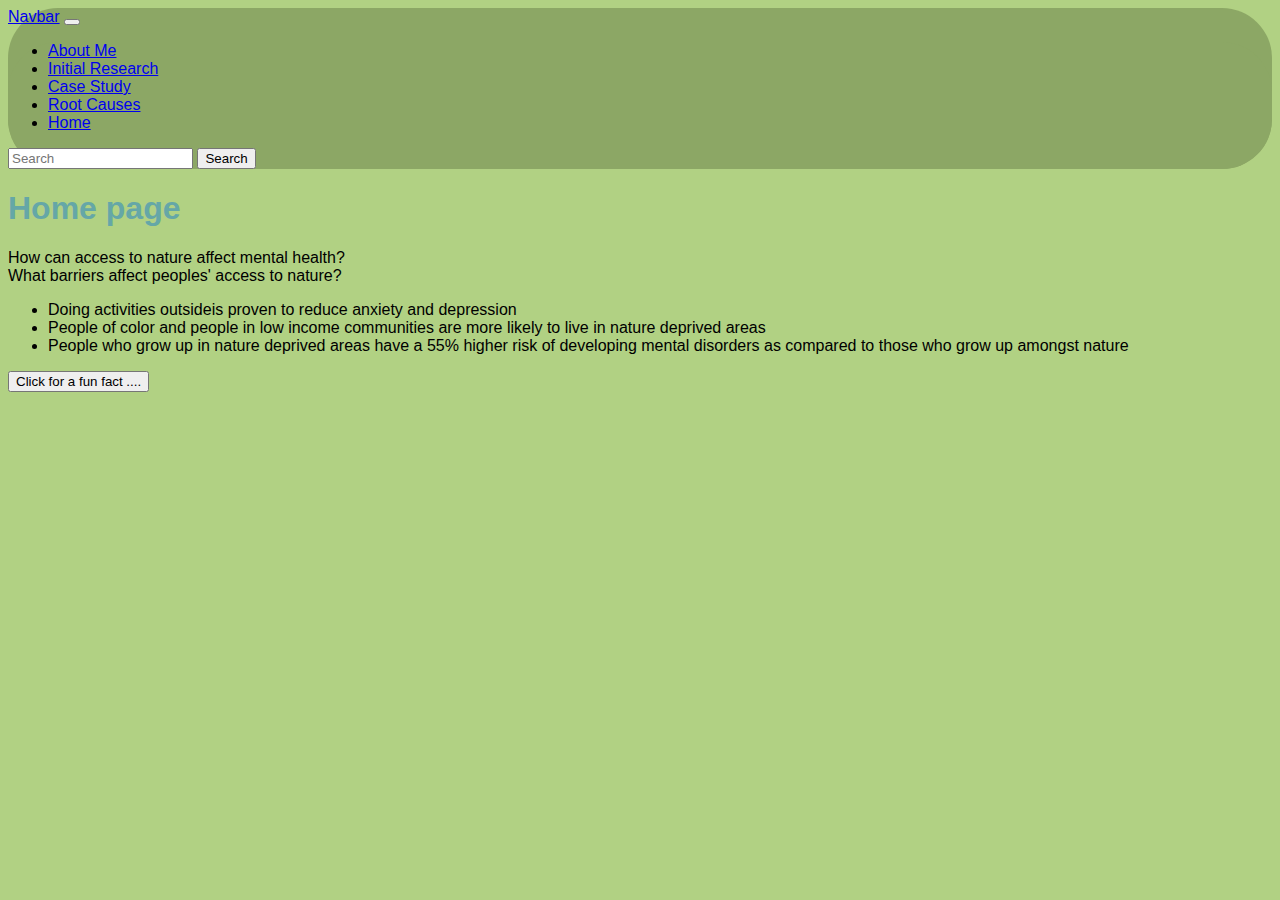
<file: assignment 3.07/index.html>
<!DOCTYPE html>
<html lang="en">
<head>
    <meta charset="UTF-8">
    <meta name="viewport" content="width=device-width, initial-scale=1.0">
    <title>Document</title>
    <script src="script.js" defer></script>
    <link href="https://cdn.jsdelivr.net/npm/bootstrap@5.3.2/dist/css/bootstrap.min.css" rel="stylesheet" integrity="sha384-T3c6CoIi6uLrA9TneNEoa7RxnatzjcDSCmG1MXxSR1GAsXEV/Dwwykc2MPK8M2HN" crossorigin="anonymous">
  </head>
<body>
   <script src="https://cdn.jsdelivr.net/npm/bootstrap@5.3.2/dist/js/bootstrap.bundle.min.js" integrity="sha384-C6RzsynM9kWDrMNeT87bh95OGNyZPhcTNXj1NW7RuBCsyN/o0jlpcV8Qyq46cDfL" crossorigin="anonymous"></script>
   <link rel="stylesheet" href="style.css">
   <nav class="navbar navbar-expand-lg bg-body-tertiary">
    <div class="container-fluid">
      <a class="navbar-brand" href="#">Navbar</a>
      <button class="navbar-toggler" type="button" data-bs-toggle="collapse" data-bs-target="#navbarSupportedContent" aria-controls="navbarSupportedContent" aria-expanded="false" aria-label="Toggle navigation">
        <span class="navbar-toggler-icon"></span>
      </button>
      <div class="collapse navbar-collapse" id="navbarSupportedContent">
        <ul class="navbar-nav me-auto mb-2 mb-lg-0">
          <li class="nav-item">
            <a class="nav-link active" aria-current="page" href="AboutRuby.html">About Me</a>
          </li>
          <li class="nav-item">
            <a class="nav-link" href="InitialReasearchRuby.html">Initial Research</a>
          </li>
          <li class="nav-item">
            <a class="nav-link" href="CaseStudyRuby.html">Case Study</a>
          </li>
          <li class="nav-item">
            <a class="nav-link" href="RootCausesRuby.html">Root Causes</a>
          </li>
          <li class="nav-item">
            <a class="nav-link" href="index.html">Home</a>
          </li>
         
          </li>
        </ul>
        <form class="d-flex" role="search">
          <input class="form-control me-2" type="search" placeholder="Search" aria-label="Search">
          <button class="btn btn-outline-success" type="submit">Search</button>
        </form>
      </div>
    </div>
  </nav>
  <h1 id="sometext">Home page</h1>
  <p> How can access to nature affect mental health? <br>
What barriers affect peoples' access to nature?<br>
<ul>
  <li>Doing activities outsideis proven to reduce anxiety and depression</li>
  <li>People of color and people in low income communities are more likely to live in nature deprived areas</li>
  <li>People who grow up in nature deprived areas have a 55% higher risk of developing mental disorders as compared to those who grow up amongst nature</li>
</ul></p>
<button type="button" onclick="onclick2(this)">
Click for a fun fact ....</button>
<p id="demo"></p>
  </body>
</html>
</file>
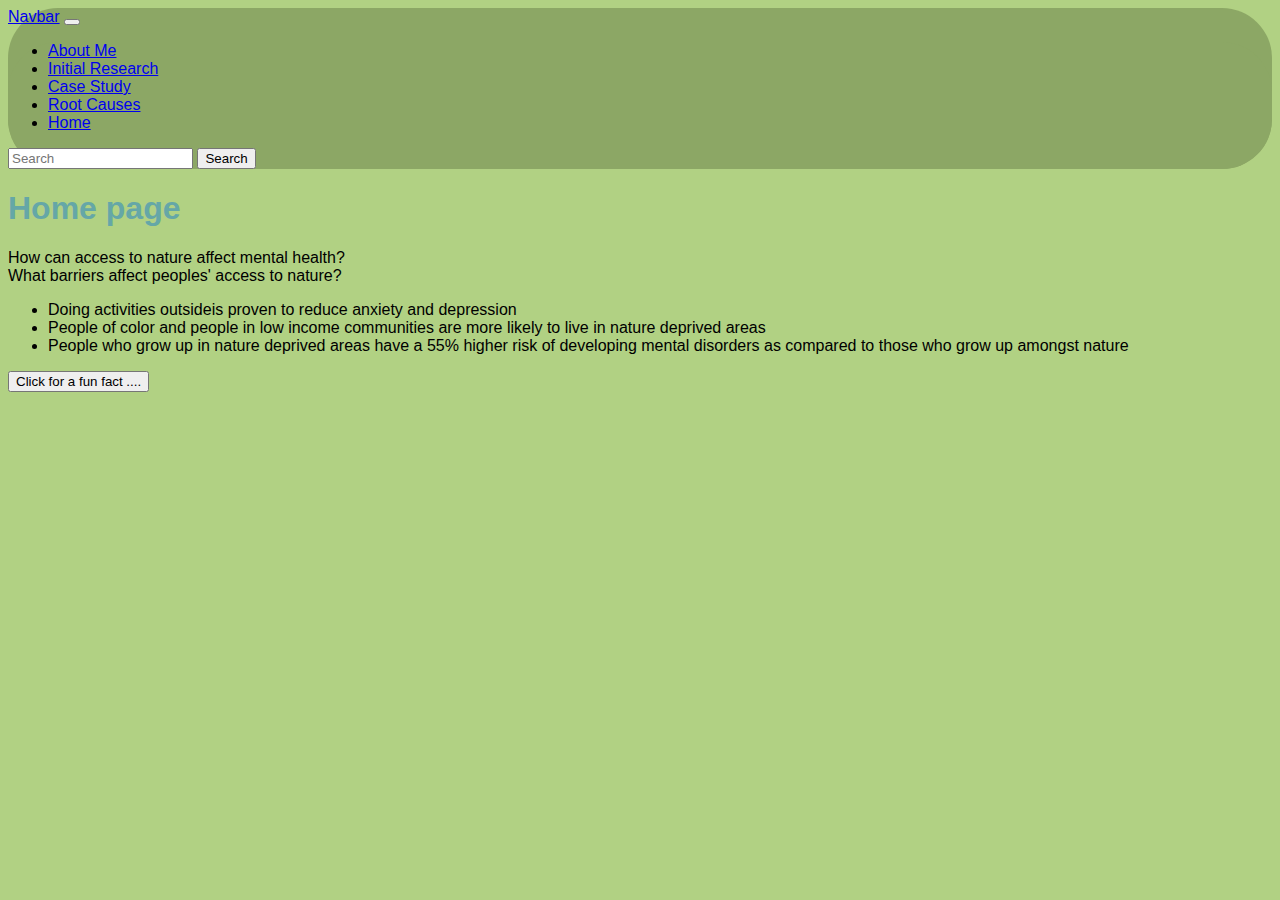
<file: assignment 3.07/assignment 3.07/index.html>
<!DOCTYPE html>
<html lang="en">
<head>
    <meta charset="UTF-8">
    <meta name="viewport" content="width=device-width, initial-scale=1.0">
    <title>Document</title>
    <script src="script.js" defer></script>
    <link href="https://cdn.jsdelivr.net/npm/bootstrap@5.3.2/dist/css/bootstrap.min.css" rel="stylesheet" integrity="sha384-T3c6CoIi6uLrA9TneNEoa7RxnatzjcDSCmG1MXxSR1GAsXEV/Dwwykc2MPK8M2HN" crossorigin="anonymous">
  </head>
<body>
   <script src="https://cdn.jsdelivr.net/npm/bootstrap@5.3.2/dist/js/bootstrap.bundle.min.js" integrity="sha384-C6RzsynM9kWDrMNeT87bh95OGNyZPhcTNXj1NW7RuBCsyN/o0jlpcV8Qyq46cDfL" crossorigin="anonymous"></script>
   <link rel="stylesheet" href="style.css">
   <nav class="navbar navbar-expand-lg bg-body-tertiary">
    <div class="container-fluid">
      <a class="navbar-brand" href="#">Navbar</a>
      <button class="navbar-toggler" type="button" data-bs-toggle="collapse" data-bs-target="#navbarSupportedContent" aria-controls="navbarSupportedContent" aria-expanded="false" aria-label="Toggle navigation">
        <span class="navbar-toggler-icon"></span>
      </button>
      <div class="collapse navbar-collapse" id="navbarSupportedContent">
        <ul class="navbar-nav me-auto mb-2 mb-lg-0">
          <li class="nav-item">
            <a class="nav-link active" aria-current="page" href="AboutRuby.html">About Me</a>
          </li>
          <li class="nav-item">
            <a class="nav-link" href="InitialReasearchRuby.html">Initial Research</a>
          </li>
          <li class="nav-item">
            <a class="nav-link" href="CaseStudyRuby.html">Case Study</a>
          </li>
          <li class="nav-item">
            <a class="nav-link" href="RootCausesRuby.html">Root Causes</a>
          </li>
          <li class="nav-item">
            <a class="nav-link" href="index.html">Home</a>
          </li>
         
          </li>
        </ul>
        <form class="d-flex" role="search">
          <input class="form-control me-2" type="search" placeholder="Search" aria-label="Search">
          <button class="btn btn-outline-success" type="submit">Search</button>
        </form>
      </div>
    </div>
  </nav>
  <h1 id="sometext">Home page</h1>
  <p> How can access to nature affect mental health? <br>
What barriers affect peoples' access to nature?<br>
<ul>
  <li>Doing activities outsideis proven to reduce anxiety and depression</li>
  <li>People of color and people in low income communities are more likely to live in nature deprived areas</li>
  <li>People who grow up in nature deprived areas have a 55% higher risk of developing mental disorders as compared to those who grow up amongst nature</li>
</ul></p>
<button type="button" onclick="changeButton(this)">
Click for a fun fact ....</button>
<p id="demo"></p>
  </body>
</html>
</file>
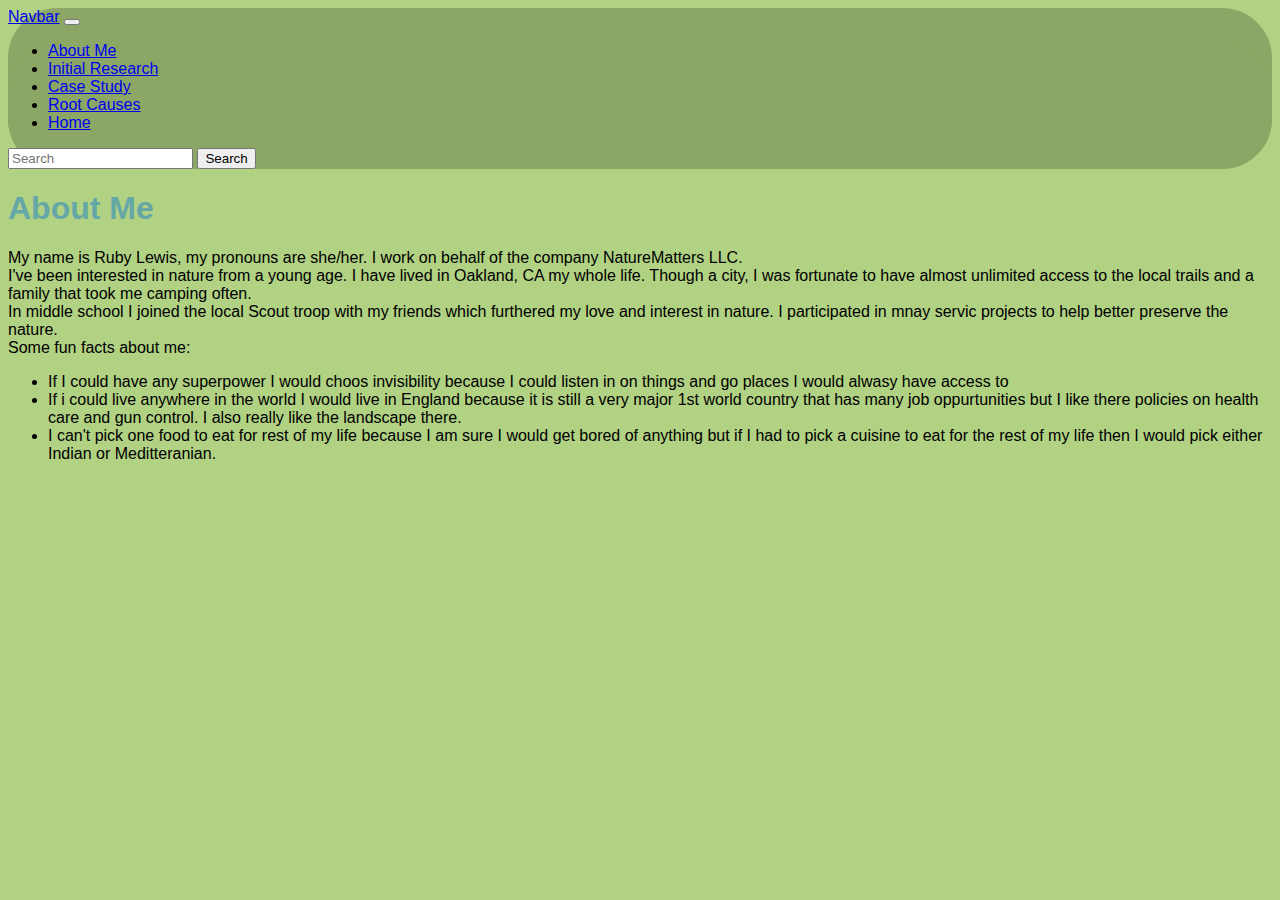
<file: assignment 3.07/AboutRuby.html>
<!DOCTYPE html>
<html lang="en">
<head>
    <meta charset="UTF-8">
    <meta name="viewport" content="width=device-width, initial-scale=1.0">
    <title>Document</title>
</head>
<link href="https://cdn.jsdelivr.net/npm/bootstrap@5.3.2/dist/css/bootstrap.min.css" rel="stylesheet" integrity="sha384-T3c6CoIi6uLrA9TneNEoa7RxnatzjcDSCmG1MXxSR1GAsXEV/Dwwykc2MPK8M2HN" crossorigin="anonymous">
<link href="https://cdn.jsdelivr.net/npm/bootstrap@5.3.2/dist/css/bootstrap.min.css" rel="stylesheet" integrity="sha384-T3c6CoIi6uLrA9TneNEoa7RxnatzjcDSCmG1MXxSR1GAsXEV/Dwwykc2MPK8M2HN" crossorigin="anonymous">
<body>
   <script src="https://cdn.jsdelivr.net/npm/bootstrap@5.3.2/dist/js/bootstrap.bundle.min.js" integrity="sha384-C6RzsynM9kWDrMNeT87bh95OGNyZPhcTNXj1NW7RuBCsyN/o0jlpcV8Qyq46cDfL" crossorigin="anonymous"></script>
   <link rel="stylesheet" href="style.css">
   <nav class="navbar navbar-expand-lg bg-body-tertiary">
    <div class="container-fluid">
      <a class="navbar-brand" href="#">Navbar</a>
      <button class="navbar-toggler" type="button" data-bs-toggle="collapse" data-bs-target="#navbarSupportedContent" aria-controls="navbarSupportedContent" aria-expanded="false" aria-label="Toggle navigation">
        <span class="navbar-toggler-icon"></span>
      </button>
      <div class="collapse navbar-collapse" id="navbarSupportedContent">
        <ul class="navbar-nav me-auto mb-2 mb-lg-0">
          <li class="nav-item">
            <a class="nav-link active" aria-current="page" href="AboutRuby.html">About Me</a>
          </li>
          <li class="nav-item">
            <a class="nav-link" href="InitialReasearchRuby.html">Initial Research</a>
          </li>
          <li class="nav-item">
            <a class="nav-link" href="CaseStudyRuby.html">Case Study</a>
          </li>
          <li class="nav-item">
            <a class="nav-link" href="RootCausesRuby.html">Root Causes</a>
          </li>
          <li class="nav-item">
            <a class="nav-link" href="index.html">Home</a>
          </li>
         
          </li>
        </ul>
        <form class="d-flex" role="search">
          <input class="form-control me-2" type="search" placeholder="Search" aria-label="Search">
          <button class="btn btn-outline-success" type="submit">Search</button>
        </form>
      </div>
    </div>
  </nav>
<h1>About Me</h1>
<body>
    <p>
        My name is Ruby Lewis, my pronouns are she/her. I work on behalf of the company NatureMatters LLC. <br>
        I've been interested in nature from a young age. I have lived in Oakland, CA my whole life. Though a city, I was fortunate to have almost unlimited access to the local trails and a family that took me camping often. <br>
        In middle school I joined the local Scout troop with my friends which furthered my love and interest in nature. I participated in mnay servic projects to help better preserve the nature. <br>
        Some fun facts about me: <br>
        <ul>
            <li>If I could have any superpower I would choos invisibility because I could listen in on things and go places I would alwasy have access to</li>
            <li>If i could live anywhere in the world I would live in England because it is still a very major 1st world country that has many job oppurtunities but I like there policies on health care and gun control. I also really like the landscape there.</li>
            <li>I can't pick one food to eat for rest of my life because I am sure I would get bored of anything but if I had to pick a cuisine to eat for the rest of my life then I would pick either Indian or Meditteranian.</li>
        </ul> 

    </p>
    <script src="https://cdn.jsdelivr.net/npm/bootstrap@5.3.2/dist/js/bootstrap.bundle.min.js" integrity="sha384-C6RzsynM9kWDrMNeT87bh95OGNyZPhcTNXj1NW7RuBCsyN/o0jlpcV8Qyq46cDfL" crossorigin="anonymous"></script>
</body>
</html>
</file>
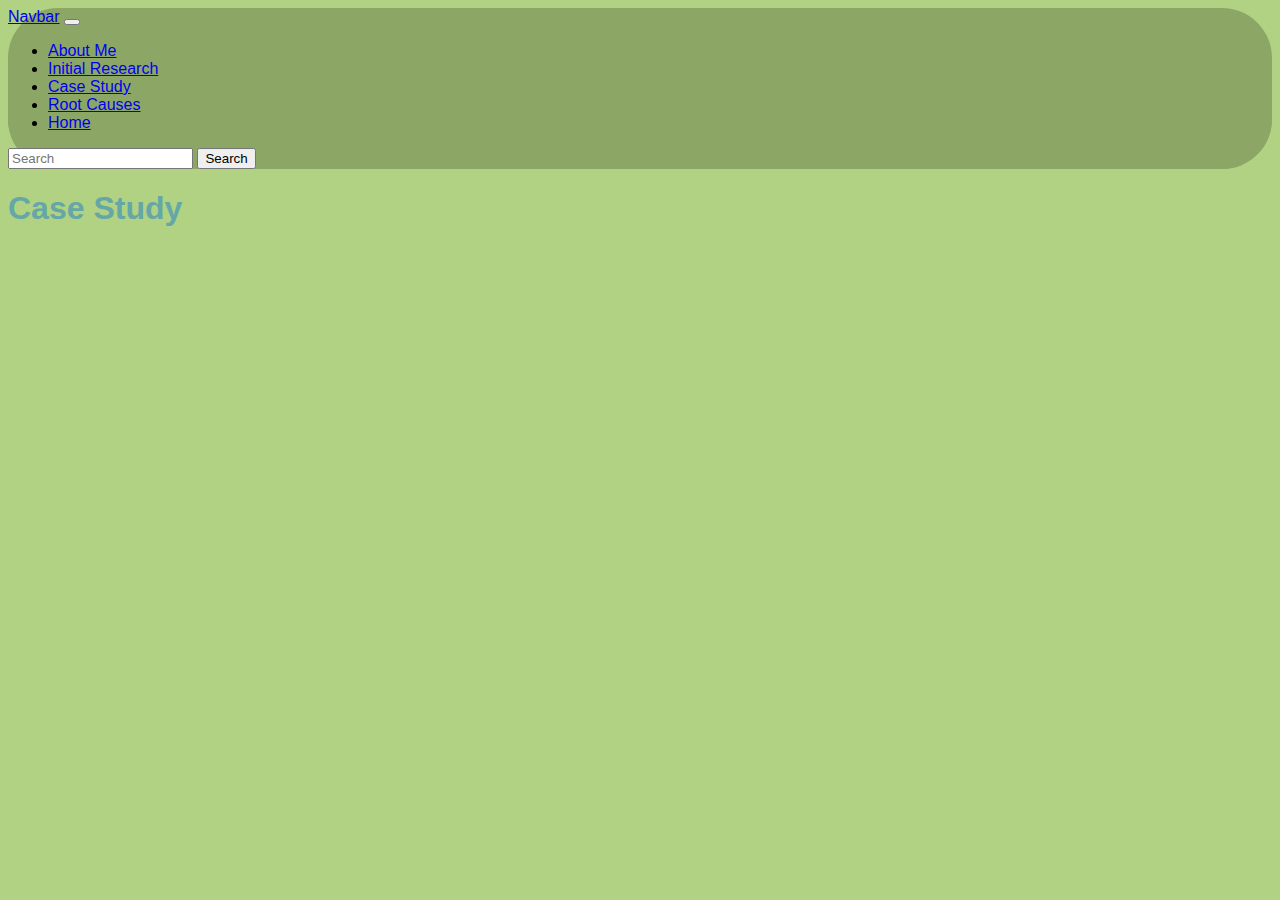
<file: assignment 3.07/CaseStudyRuby.html>
<!DOCTYPE html>
<html lang="en">
<head>
    <meta charset="UTF-8">
    <meta name="viewport" content="width=device-width, initial-scale=1.0">
    <title>Document</title>
</head>
<link href="https://cdn.jsdelivr.net/npm/bootstrap@5.3.2/dist/css/bootstrap.min.css" rel="stylesheet" integrity="sha384-T3c6CoIi6uLrA9TneNEoa7RxnatzjcDSCmG1MXxSR1GAsXEV/Dwwykc2MPK8M2HN" crossorigin="anonymous">
<body>
   <script src="https://cdn.jsdelivr.net/npm/bootstrap@5.3.2/dist/js/bootstrap.bundle.min.js" integrity="sha384-C6RzsynM9kWDrMNeT87bh95OGNyZPhcTNXj1NW7RuBCsyN/o0jlpcV8Qyq46cDfL" crossorigin="anonymous"></script>
   <link rel="stylesheet" href="style.css">
   <nav class="navbar navbar-expand-lg bg-body-tertiary">
    <div class="container-fluid">
      <a class="navbar-brand" href="#">Navbar</a>
      <button class="navbar-toggler" type="button" data-bs-toggle="collapse" data-bs-target="#navbarSupportedContent" aria-controls="navbarSupportedContent" aria-expanded="false" aria-label="Toggle navigation">
        <span class="navbar-toggler-icon"></span>
      </button>
      <div class="collapse navbar-collapse" id="navbarSupportedContent">
        <ul class="navbar-nav me-auto mb-2 mb-lg-0">
          <li class="nav-item">
            <a class="nav-link active" aria-current="page" href="AboutRuby.html">About Me</a>
          </li>
          <li class="nav-item">
            <a class="nav-link" href="InitialReasearchRuby.html">Initial Research</a>
          </li>
          <li class="nav-item">
            <a class="nav-link" href="CaseStudyRuby.html">Case Study</a>
          </li>
          <li class="nav-item">
            <a class="nav-link" href="RootCausesRuby.html">Root Causes</a>
          </li>
          <li class="nav-item">
            <a class="nav-link" href="index.html">Home</a>
          </li>
         
          </li>
        </ul>
        <form class="d-flex" role="search">
          <input class="form-control me-2" type="search" placeholder="Search" aria-label="Search">
          <button class="btn btn-outline-success" type="submit">Search</button>
        </form>
      </div>
    </div>
  </nav>
<h1>Case Study</h1>
<body>
    <p></p>
</body>

<body>
    <script src="https://cdn.jsdelivr.net/npm/bootstrap@5.3.2/dist/js/bootstrap.bundle.min.js" integrity="sha384-C6RzsynM9kWDrMNeT87bh95OGNyZPhcTNXj1NW7RuBCsyN/o0jlpcV8Qyq46cDfL" crossorigin="anonymous"></script>
</body>
</html>
</file>
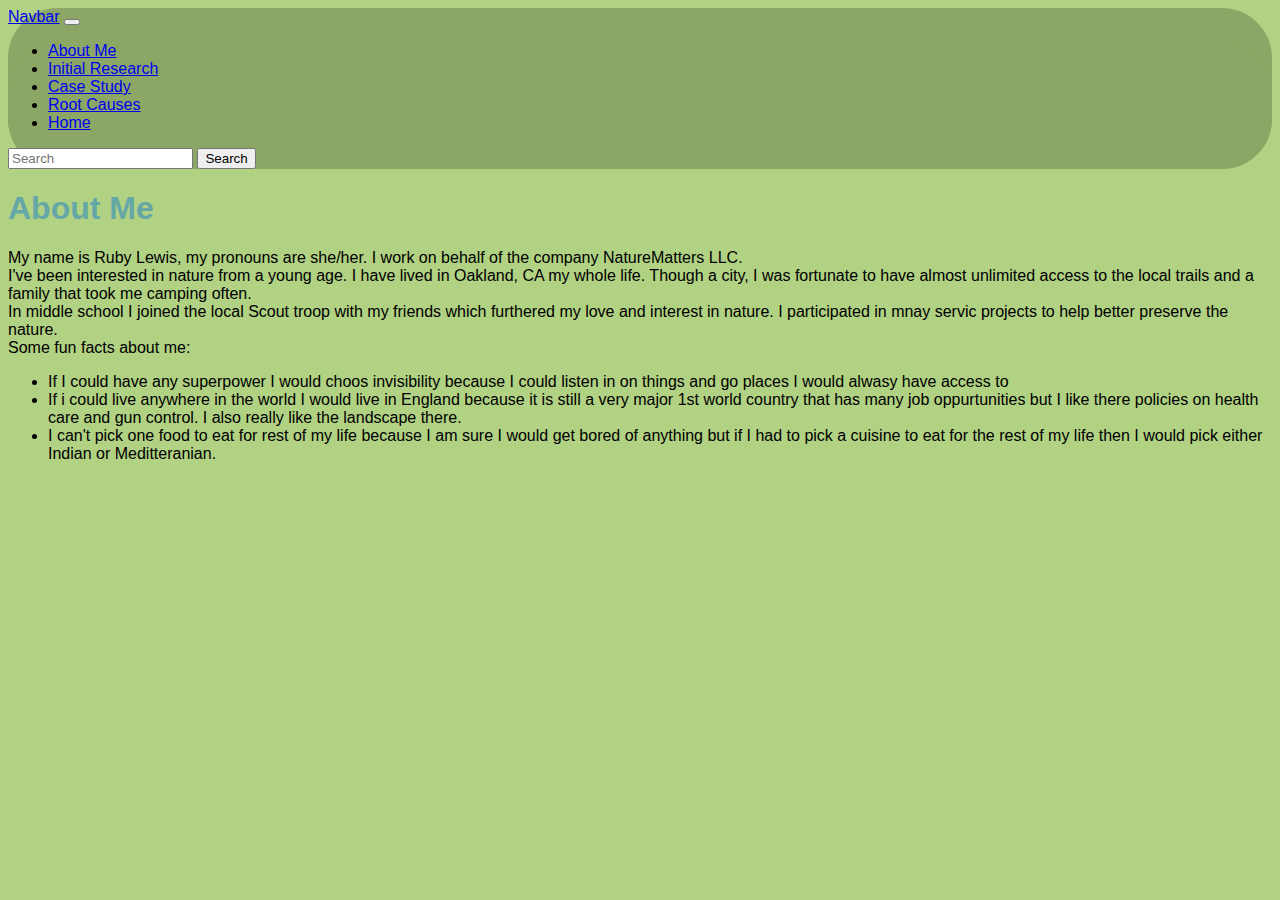
<file: assignment 3.07/assignment 3.07/AboutRuby.html>
<!DOCTYPE html>
<html lang="en">
<head>
    <meta charset="UTF-8">
    <meta name="viewport" content="width=device-width, initial-scale=1.0">
    <title>Document</title>
    <script src="script.js" defer></script>
</head>
<link href="https://cdn.jsdelivr.net/npm/bootstrap@5.3.2/dist/css/bootstrap.min.css" rel="stylesheet" integrity="sha384-T3c6CoIi6uLrA9TneNEoa7RxnatzjcDSCmG1MXxSR1GAsXEV/Dwwykc2MPK8M2HN" crossorigin="anonymous">
<link href="https://cdn.jsdelivr.net/npm/bootstrap@5.3.2/dist/css/bootstrap.min.css" rel="stylesheet" integrity="sha384-T3c6CoIi6uLrA9TneNEoa7RxnatzjcDSCmG1MXxSR1GAsXEV/Dwwykc2MPK8M2HN" crossorigin="anonymous">
<body>
   <script src="https://cdn.jsdelivr.net/npm/bootstrap@5.3.2/dist/js/bootstrap.bundle.min.js" integrity="sha384-C6RzsynM9kWDrMNeT87bh95OGNyZPhcTNXj1NW7RuBCsyN/o0jlpcV8Qyq46cDfL" crossorigin="anonymous"></script>
   <link rel="stylesheet" href="style.css">
   <nav class="navbar navbar-expand-lg bg-body-tertiary">
    <div class="container-fluid">
      <a class="navbar-brand" href="#">Navbar</a>
      <button class="navbar-toggler" type="button" data-bs-toggle="collapse" data-bs-target="#navbarSupportedContent" aria-controls="navbarSupportedContent" aria-expanded="false" aria-label="Toggle navigation">
        <span class="navbar-toggler-icon"></span>
      </button>
      <div class="collapse navbar-collapse" id="navbarSupportedContent">
        <ul class="navbar-nav me-auto mb-2 mb-lg-0">
          <li class="nav-item">
            <a class="nav-link active" aria-current="page" href="AboutRuby.html">About Me</a>
          </li>
          <li class="nav-item">
            <a class="nav-link" href="InitialReasearchRuby.html">Initial Research</a>
          </li>
          <li class="nav-item">
            <a class="nav-link" href="CaseStudyRuby.html">Case Study</a>
          </li>
          <li class="nav-item">
            <a class="nav-link" href="RootCausesRuby.html">Root Causes</a>
          </li>
          <li class="nav-item">
            <a class="nav-link" href="index.html">Home</a>
          </li>
         
          </li>
        </ul>
        <form class="d-flex" role="search">
          <input class="form-control me-2" type="search" placeholder="Search" aria-label="Search">
          <button class="btn btn-outline-success" type="submit">Search</button>
        </form>
      </div>
    </div>
  </nav>
<h1 id="sometext">About Me</h1>
<body>
    <p>
        My name is Ruby Lewis, my pronouns are she/her. I work on behalf of the company NatureMatters LLC. <br>
        I've been interested in nature from a young age. I have lived in Oakland, CA my whole life. Though a city, I was fortunate to have almost unlimited access to the local trails and a family that took me camping often. <br>
        In middle school I joined the local Scout troop with my friends which furthered my love and interest in nature. I participated in mnay servic projects to help better preserve the nature. <br>
        Some fun facts about me: <br>
        <ul>
            <li>If I could have any superpower I would choos invisibility because I could listen in on things and go places I would alwasy have access to</li>
            <li>If i could live anywhere in the world I would live in England because it is still a very major 1st world country that has many job oppurtunities but I like there policies on health care and gun control. I also really like the landscape there.</li>
            <li>I can't pick one food to eat for rest of my life because I am sure I would get bored of anything but if I had to pick a cuisine to eat for the rest of my life then I would pick either Indian or Meditteranian.</li>
        </ul> 

    </p>
    <script src="https://cdn.jsdelivr.net/npm/bootstrap@5.3.2/dist/js/bootstrap.bundle.min.js" integrity="sha384-C6RzsynM9kWDrMNeT87bh95OGNyZPhcTNXj1NW7RuBCsyN/o0jlpcV8Qyq46cDfL" crossorigin="anonymous"></script>
</body>
</html>
</file>
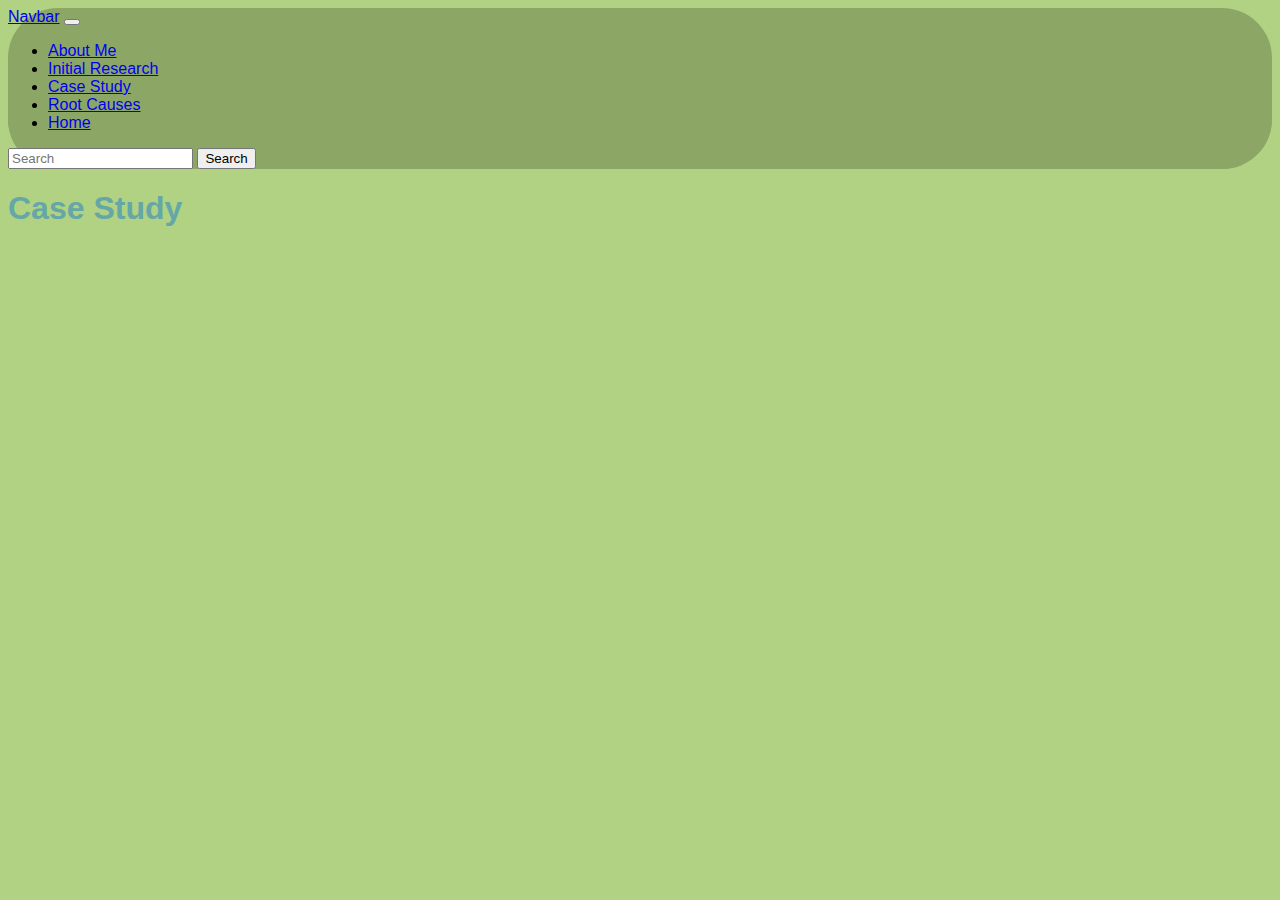
<file: assignment 3.07/assignment 3.07/CaseStudyRuby.html>
<!DOCTYPE html>
<html lang="en">
<head>
    <meta charset="UTF-8">
    <meta name="viewport" content="width=device-width, initial-scale=1.0">
    <title>Document</title>
    <script src="script.js" defer></script>
</head>
<link href="https://cdn.jsdelivr.net/npm/bootstrap@5.3.2/dist/css/bootstrap.min.css" rel="stylesheet" integrity="sha384-T3c6CoIi6uLrA9TneNEoa7RxnatzjcDSCmG1MXxSR1GAsXEV/Dwwykc2MPK8M2HN" crossorigin="anonymous">
<body>
   <script src="https://cdn.jsdelivr.net/npm/bootstrap@5.3.2/dist/js/bootstrap.bundle.min.js" integrity="sha384-C6RzsynM9kWDrMNeT87bh95OGNyZPhcTNXj1NW7RuBCsyN/o0jlpcV8Qyq46cDfL" crossorigin="anonymous"></script>
   <link rel="stylesheet" href="style.css">
   <nav class="navbar navbar-expand-lg bg-body-tertiary">
    <div class="container-fluid">
      <a class="navbar-brand" href="#">Navbar</a>
      <button class="navbar-toggler" type="button" data-bs-toggle="collapse" data-bs-target="#navbarSupportedContent" aria-controls="navbarSupportedContent" aria-expanded="false" aria-label="Toggle navigation">
        <span class="navbar-toggler-icon"></span>
      </button>
      <div class="collapse navbar-collapse" id="navbarSupportedContent">
        <ul class="navbar-nav me-auto mb-2 mb-lg-0">
          <li class="nav-item">
            <a class="nav-link active" aria-current="page" href="AboutRuby.html">About Me</a>
          </li>
          <li class="nav-item">
            <a class="nav-link" href="InitialReasearchRuby.html">Initial Research</a>
          </li>
          <li class="nav-item">
            <a class="nav-link" href="CaseStudyRuby.html">Case Study</a>
          </li>
          <li class="nav-item">
            <a class="nav-link" href="RootCausesRuby.html">Root Causes</a>
          </li>
          <li class="nav-item">
            <a class="nav-link" href="index.html">Home</a>
          </li>
         
          </li>
        </ul>
        <form class="d-flex" role="search">
          <input class="form-control me-2" type="search" placeholder="Search" aria-label="Search">
          <button class="btn btn-outline-success" type="submit">Search</button>
        </form>
      </div>
    </div>
  </nav>
<h1 id="sometext">Case Study</h1>
<body>
    <p></p>
</body>

<body>
    <script src="https://cdn.jsdelivr.net/npm/bootstrap@5.3.2/dist/js/bootstrap.bundle.min.js" integrity="sha384-C6RzsynM9kWDrMNeT87bh95OGNyZPhcTNXj1NW7RuBCsyN/o0jlpcV8Qyq46cDfL" crossorigin="anonymous"></script>
</body>
</html>
</file>
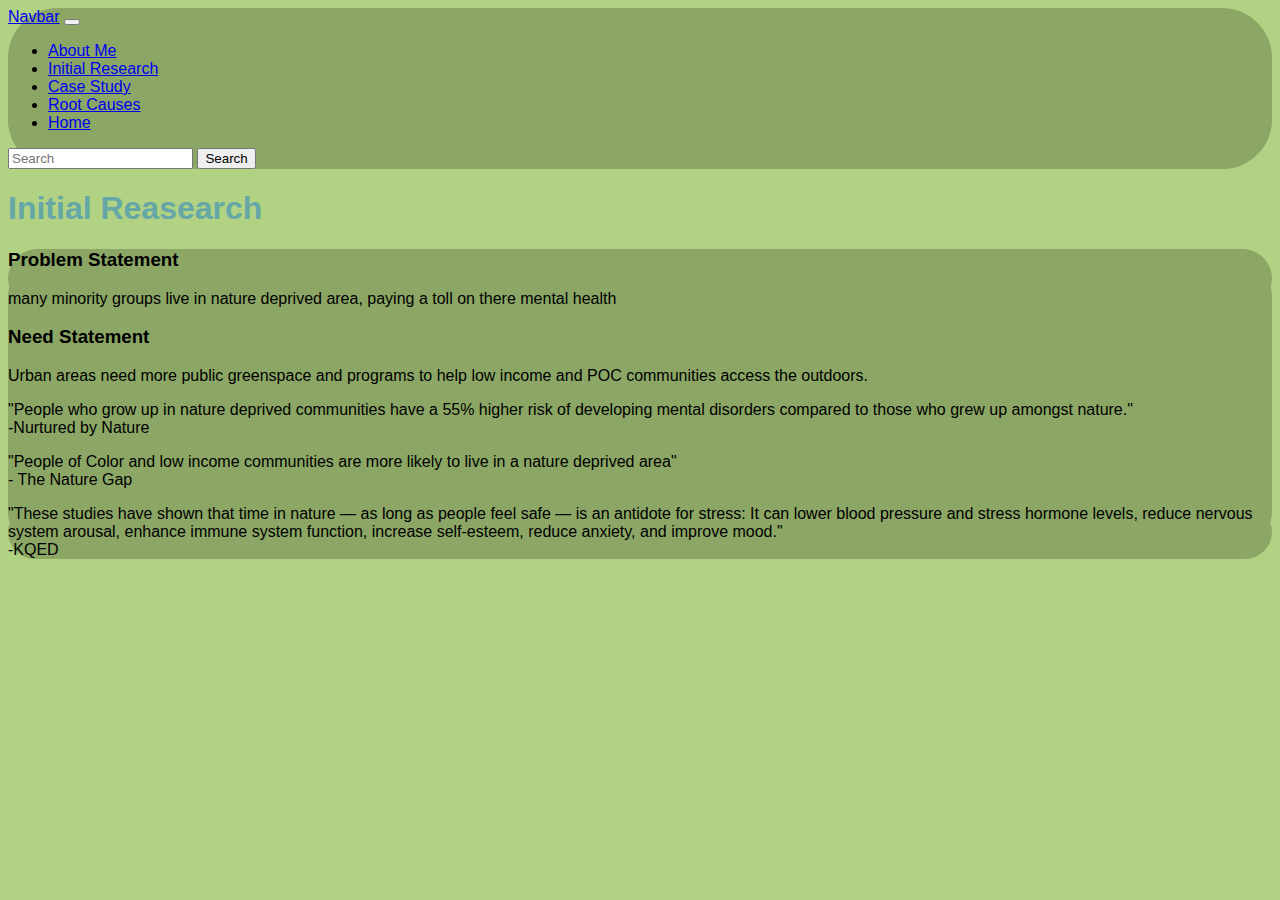
<file: assignment 3.07/assignment 3.07/InitialReasearchRuby.html>
<!DOCTYPE html>
<html lang="en">
<head>
    <meta charset="UTF-8">
    <meta name="viewport" content="width=device-width, initial-scale=1.0">
    <title>Document</title>
    <script src="script.js" defer></script>
</head>
<link href="https://cdn.jsdelivr.net/npm/bootstrap@5.3.2/dist/css/bootstrap.min.css" rel="stylesheet" integrity="sha384-T3c6CoIi6uLrA9TneNEoa7RxnatzjcDSCmG1MXxSR1GAsXEV/Dwwykc2MPK8M2HN" crossorigin="anonymous">
<body>
   <script src="https://cdn.jsdelivr.net/npm/bootstrap@5.3.2/dist/js/bootstrap.bundle.min.js" integrity="sha384-C6RzsynM9kWDrMNeT87bh95OGNyZPhcTNXj1NW7RuBCsyN/o0jlpcV8Qyq46cDfL" crossorigin="anonymous"></script>
   <link rel="stylesheet" href="style.css">
   <nav class="navbar navbar-expand-lg bg-body-tertiary">
    <div class="container-fluid">
      <a class="navbar-brand" href="#">Navbar</a>
      <button class="navbar-toggler" type="button" data-bs-toggle="collapse" data-bs-target="#navbarSupportedContent" aria-controls="navbarSupportedContent" aria-expanded="false" aria-label="Toggle navigation">
        <span class="navbar-toggler-icon"></span>
      </button>
      <div class="collapse navbar-collapse" id="navbarSupportedContent">
        <ul class="navbar-nav me-auto mb-2 mb-lg-0">
          <li class="nav-item">
            <a class="nav-link active" aria-current="page" href="AboutRuby.html">About Me</a>
          </li>
          <li class="nav-item">
            <a class="nav-link" href="InitialReasearchRuby.html">Initial Research</a>
          </li>
          <li class="nav-item">
            <a class="nav-link" href="CaseStudyRuby.html">Case Study</a>
          </li>
          <li class="nav-item">
            <a class="nav-link" href="RootCausesRuby.html">Root Causes</a>
          </li>
          <li class="nav-item">
            <a class="nav-link" href="index.html">Home</a>
          </li>
         
          </li>
        </ul>
        <form class="d-flex" role="search">
          <input class="form-control me-2" type="search" placeholder="Search" aria-label="Search">
          <button class="btn btn-outline-success" type="submit">Search</button>
        </form>
      </div>
    </div>
  </nav>
<h1 id="sometext">Initial Reasearch</h1>
<div class="container text-center">
  <div class="row">
    <div class="col">
      <h3>Problem Statement </h3>
      <p>many minority groups live in nature deprived area, paying a toll on there mental health</p>
    </div>
    <div class="col">
      <h3> Need Statement</h2>
        <p>Urban areas need more public greenspace and programs to help low income and POC communities access the outdoors. </p>
    </div>
    <div class="row">
    <div class="col">
      <p>"People who grow up in nature deprived communities have a 55% higher risk of developing mental disorders compared to those who grew up amongst nature." <br>
      -Nurtured by Nature</p>
    </div>
    <div class="col">
      <p>"People of Color and low income communities are more likely to live in a nature deprived area" <br>
      - The Nature Gap <br>
    </p>
    </div>
    <div class="col">
      <p>"These studies have shown that time in nature — as long as people feel safe — is an antidote for stress: It can lower blood pressure and stress hormone levels, reduce nervous system arousal, enhance immune system function, increase self-esteem, reduce anxiety, and improve mood."<br>
      -KQED</bt></p>
    </div>
  </div>
</div>
    <script src="https://cdn.jsdelivr.net/npm/bootstrap@5.3.2/dist/js/bootstrap.bundle.min.js" integrity="sha384-C6RzsynM9kWDrMNeT87bh95OGNyZPhcTNXj1NW7RuBCsyN/o0jlpcV8Qyq46cDfL" crossorigin="anonymous"></script>
</body>

</html>
</file>
<file: assignment 3.07/style.css>
body {
    background-color: #B1D183;
    font-family:'Lucida Sans', 'Lucida Sans Regular', 'Lucida Grande', 'Lucida Sans Unicode', Geneva, Verdana, sans-serif;
}
div {
    background-color: #8CA765;
    border-radius: 50px;
    border-color: black;
}
h1 {
    color: #65A7A7;
}
</file>
<file: assignment 3.07/assignment 3.07/style.css>
body {
    background-color: #B1D183;
    font-family:'Lucida Sans', 'Lucida Sans Regular', 'Lucida Grande', 'Lucida Sans Unicode', Geneva, Verdana, sans-serif;
}
div {
    background-color: #8CA765;
    border-radius: 50px;
    border-color: black;
}
h1 {
    color: #65A7A7;
}
</file>
